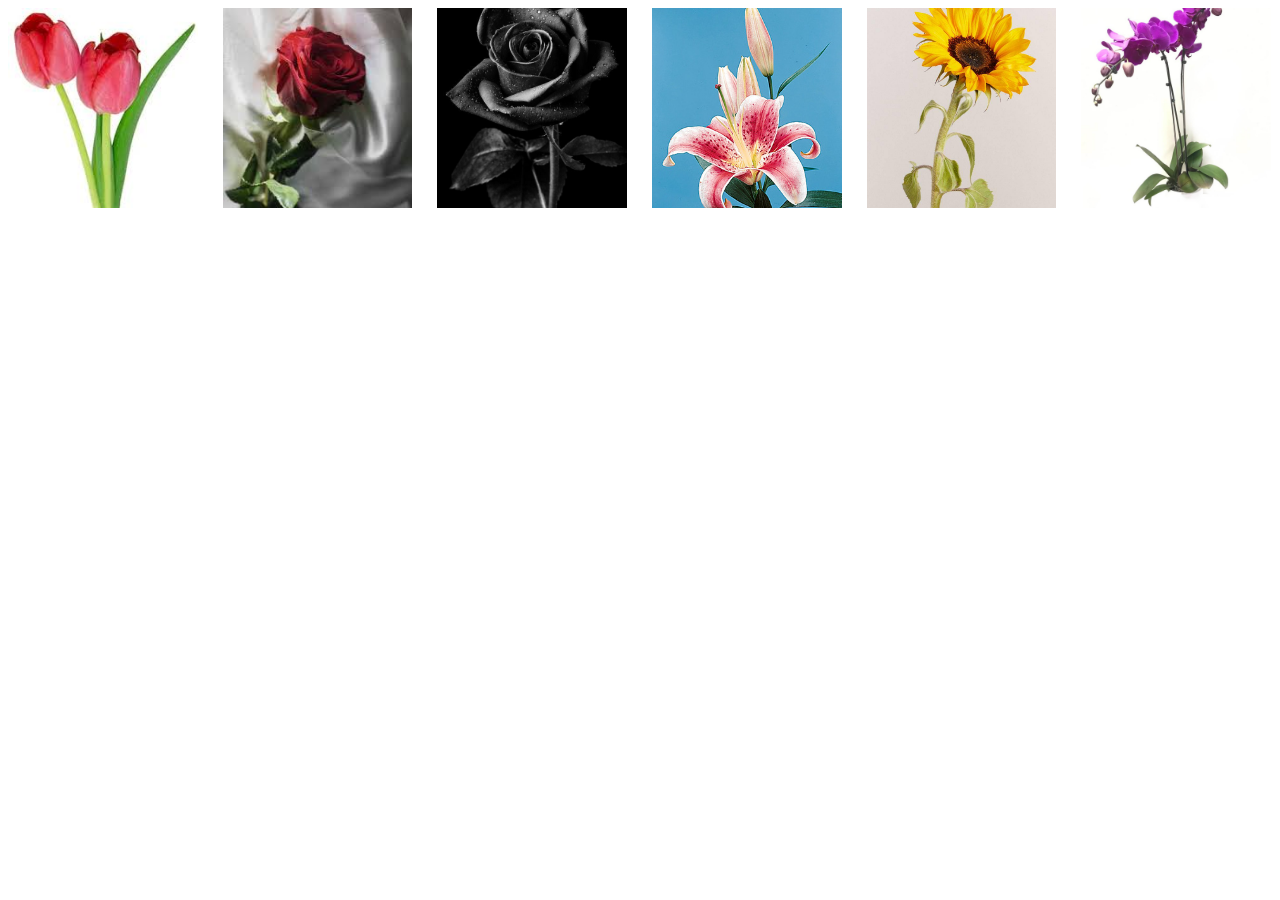
<file: Act 1/index.html>
<!DOCTYPE html>
<html lang="en">
<head>
    <meta charset="UTF-8">
    <meta name="viewport" content="width=device-width, initial-scale=1.0">
    <title>Responsive Website</title>
    <link rel="stylesheet" href="style.css">
</head>
<body>
    <div class="gallery">
        <div class="flowers"><img src="pic1.jpg" title="Tulips"></div>
        <div class="flowers"><img src="pic2.jpg" title="Red Roses"></div>
        <div class="flowers"><img src="pic3.jpg" title="Black Roses"></div>
        <div class="flowers"><img src="pic4.jpg" title="Lilies"></div>
        <div class="flowers"><img src="pic5.jpg" title="Sunflower"></div>
        <div class="flowers"><img src="pic6.jpg" title="Orchids"></div>
    </div>
</body>
</html>
</file>
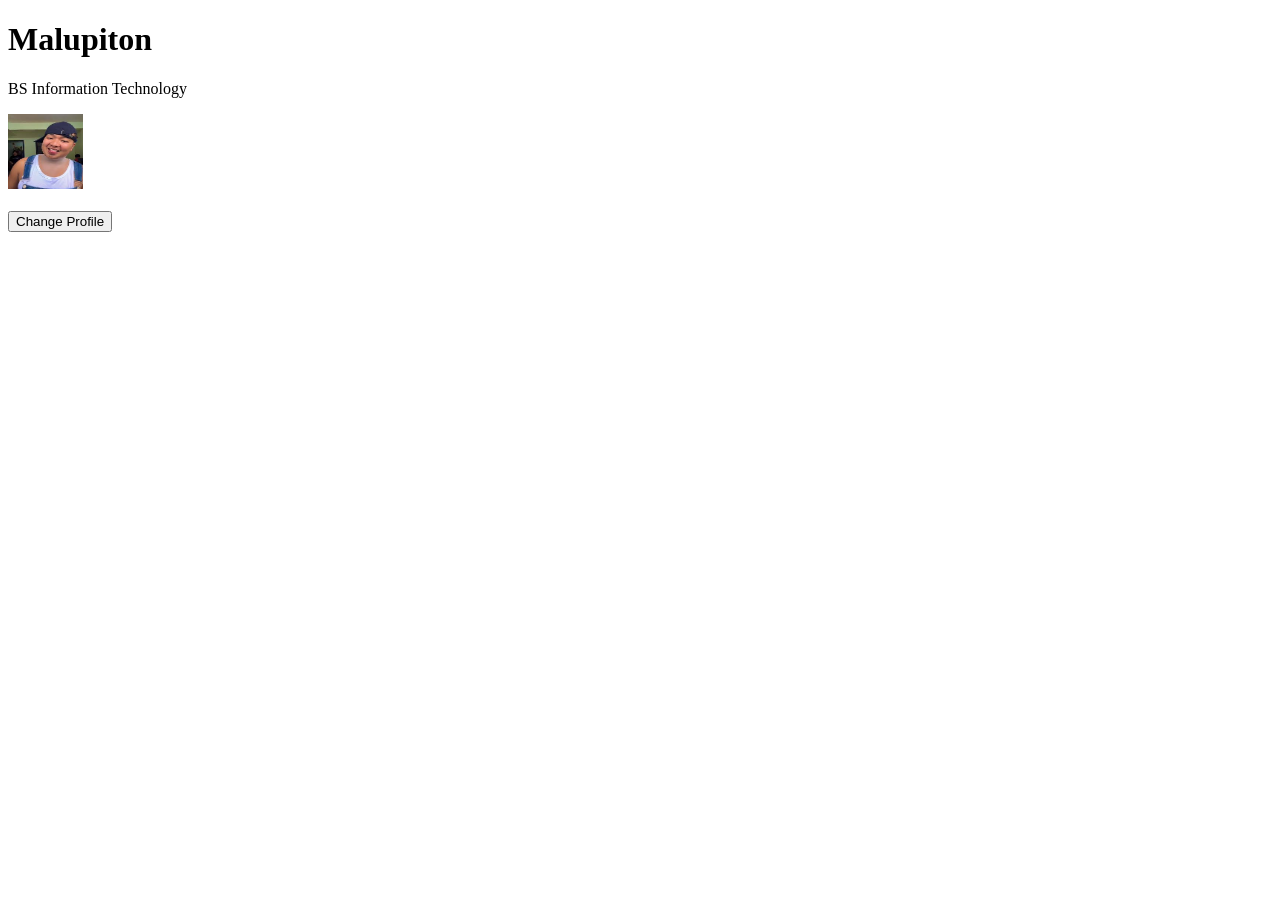
<file: Act 2/index.html>
<!DOCTYPE html>
<html lang="en">
<head>
    <meta charset="UTF-8">
    <meta name="viewport" content="width=device-width, initial-scale=1.0">
	<title>Profile Card Toggle</title>
</head>

<body>
	<h1 id="name">Malupiton</h1>
	<p id="course">BS Information Technology</p>
	<img id="profilePic" src="Malupiton.jpg" alt="Profile Picture" height= 75px; width = 75px;>
	<br><br>
	<button id="changeBtn">Change Profile</button>
	
	<script src="script.js"></script>

</body>


</html>
</file>
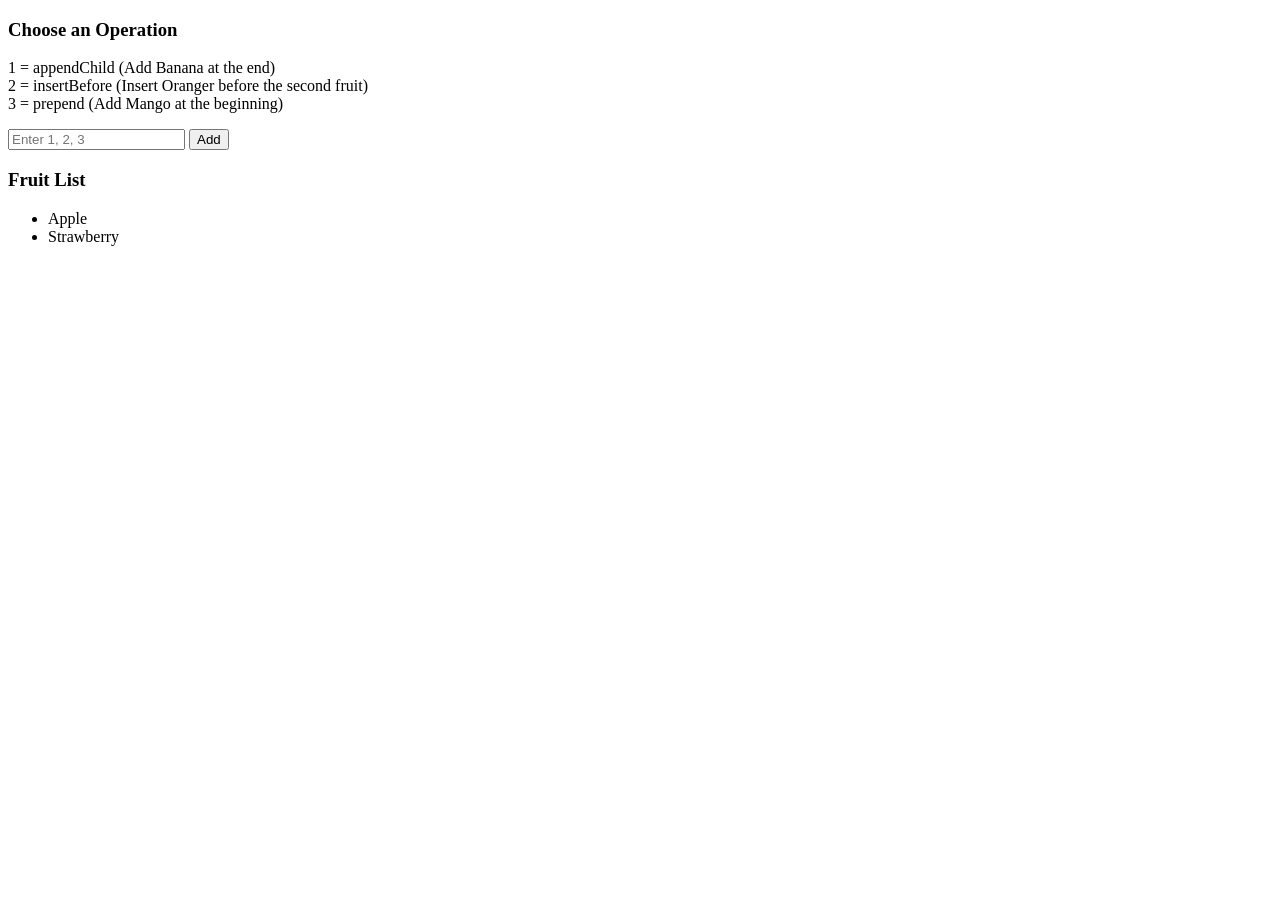
<file: Act 3/index.html>
<!DOCTYPE html>
<html lang="en">
    <head>
        <meta charset="UTF-8">
        <meta name="viewport" content="width=device-width, initial-scale=1.0">
        <title>DOM Methods Demo</title>
    </head>
    <body>
        <h3>Choose an Operation</h3>
        <p>
            1 = appendChild (Add Banana at the end)<br>
            2 = insertBefore (Insert Oranger before the second fruit)<br>
            3 = prepend (Add Mango at the beginning)
        </p>
        <input type="text" id="choiceInput" placeholder="Enter 1, 2, 3">
        <button id="addButton">Add</button>
        <h3>Fruit List</h3>
        <ul id="fruitlist">
            <li>Apple</li>
            <li>Strawberry</li>
        </ul>
        <script src="script.js"></script>
    </body>
</html>
</file>
<file: Act 1/style.css>
.gallery {
            display: flex;
            flex-wrap: wrap;
            gap: 25px;
            margin: 0 auto;
        }

        .flowers {
            flex: 0 0 100%;   
        }

        .flowers img {
            width: 100%;
            height: 200px;
            object-fit: cover;
        }

        .flowers img:hover {
            transform: scale(1.05);
            transition: transform 0.3s ease;
        }

        @media (min-width: 600px) {
            .flowers {
                flex: 0 0 calc(25% - 19px);
            }
        }

        @media (min-width: 1000px){
            .flowers {
                flex: 0 0 calc(16.666% - 21px);
            }
        }
</file>
